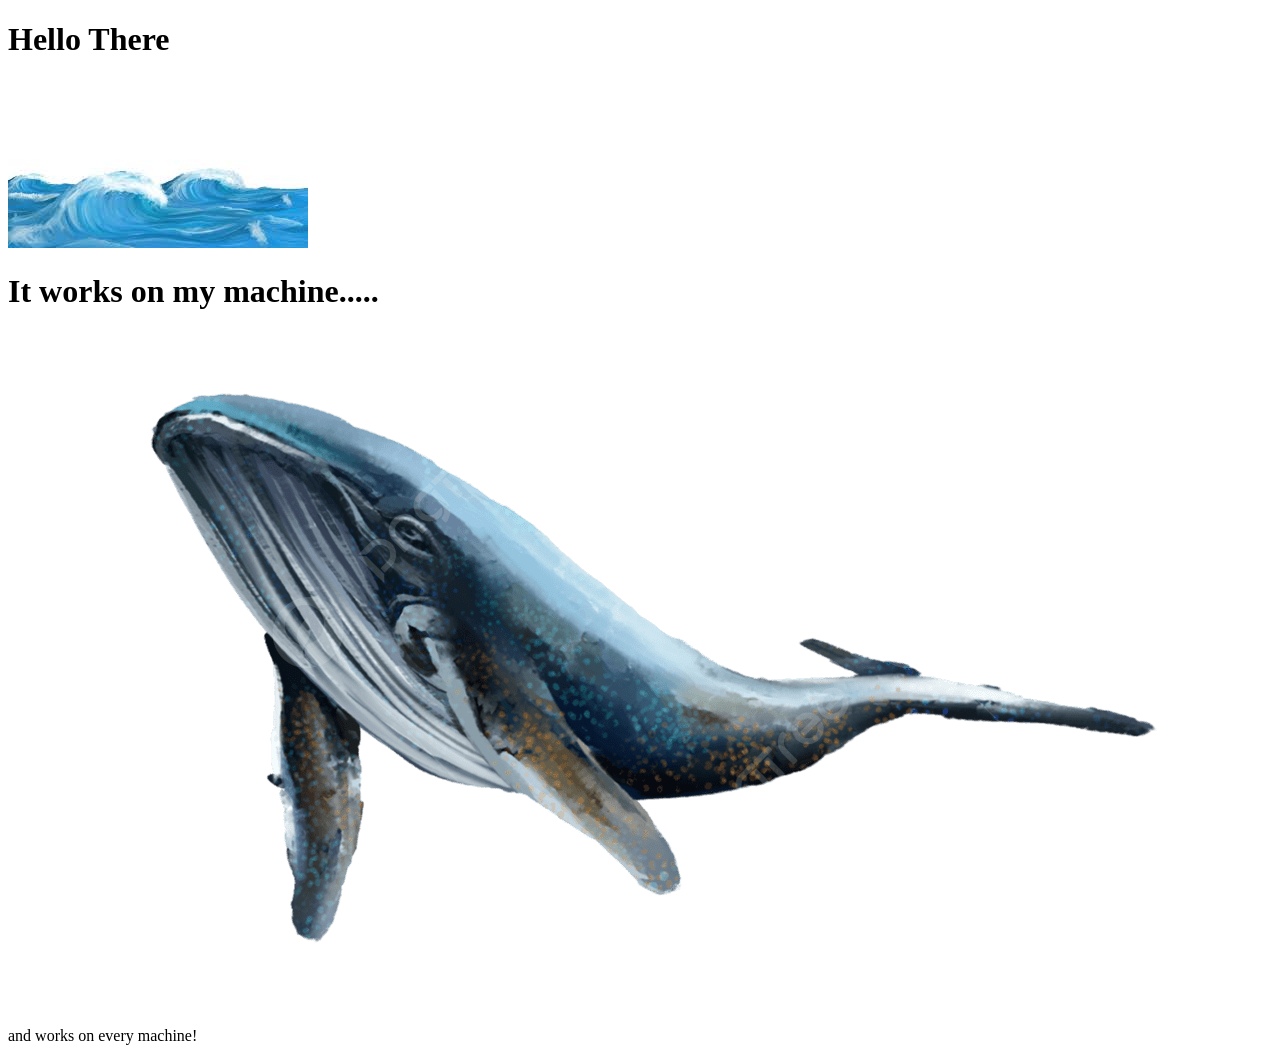
<file: Day-2/src/html/index.html>
<!DOCTYPE html>
<html lang="en">

<head>
    <meta charset="UTF-8">
    <meta name="viewport" content="width=device-width, initial-scale=1.0">
    <title> Practice </title>
</head>

<body>
    <h1>Hello There</h1>
    <img src="wave.png" alt="">
    <h1>It works on my machine.....</h1>
    <img src="whale.png" alt="">
    <p>and works on every machine!</p>
</body>

</html>
</file>
